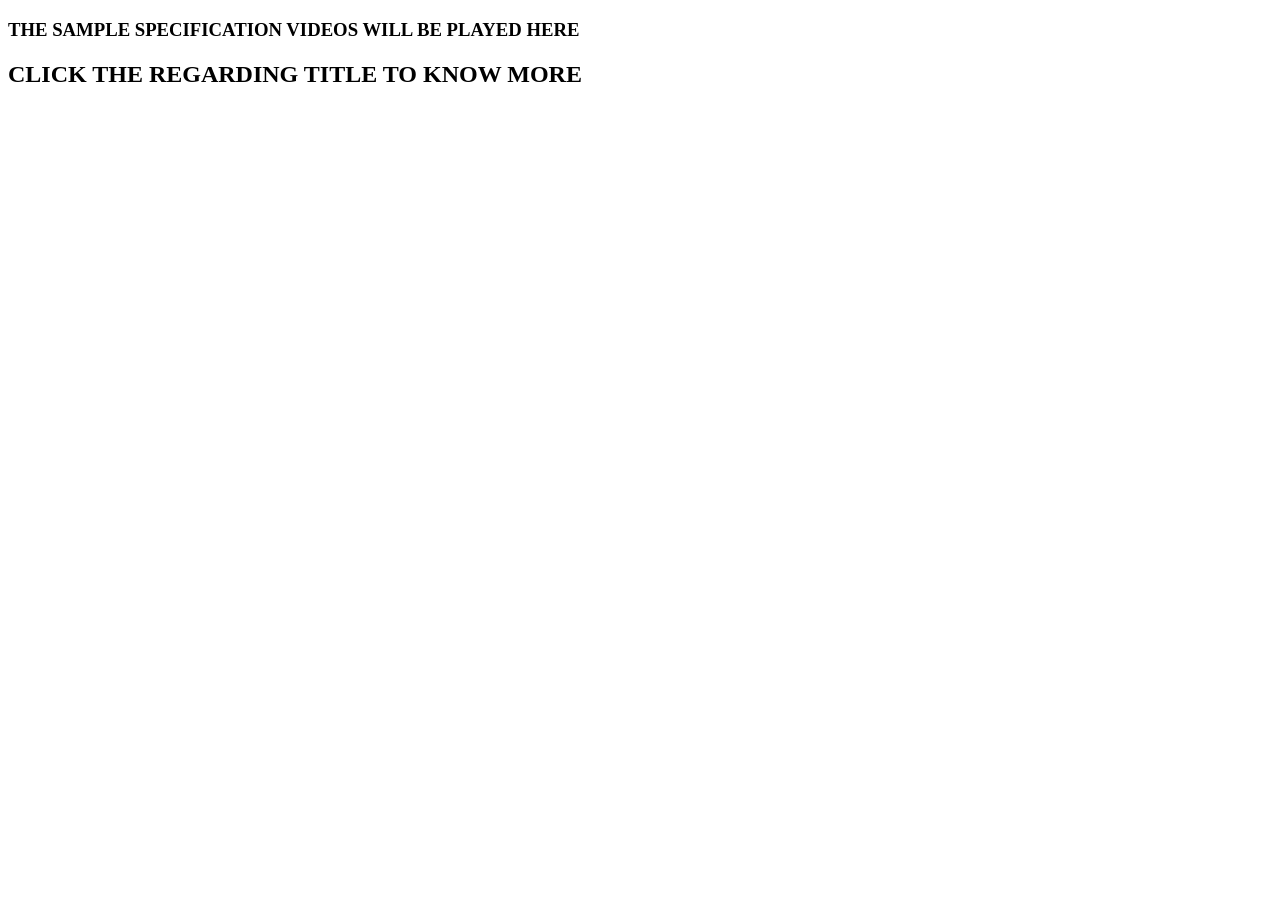
<file: website/1.html>
<!DOCTYPE html>
<html>
	<head>
		<meta charset="UTF-8">
    <meta http-equiv="X-UA-Compatible" content="IE=edge">
    <meta name="viewport" content="width=device-width, initial-scale=1.0">
	<body>
		<style>
		.bg {
              background-image: url("https://insights.dice.com/wp-content/uploads/2019/03/shutterstock_719504626-1024x725.jpg");
              width:400;height:300; 
              background-position: center;
              background-repeat: no-repeat;
              background-size: cover;
            }
            </style>
            </head>
            <div class = "bg">
		<h3> THE SAMPLE SPECIFICATION VIDEOS WILL BE PLAYED HERE </h3>
		<h2>CLICK THE REGARDING TITLE TO KNOW MORE </h2>
		<br>
		<br>
		<br>
		<br>
		<br>
		<br>
		<br>
		
		</div>
	</body>
</html>
</file>
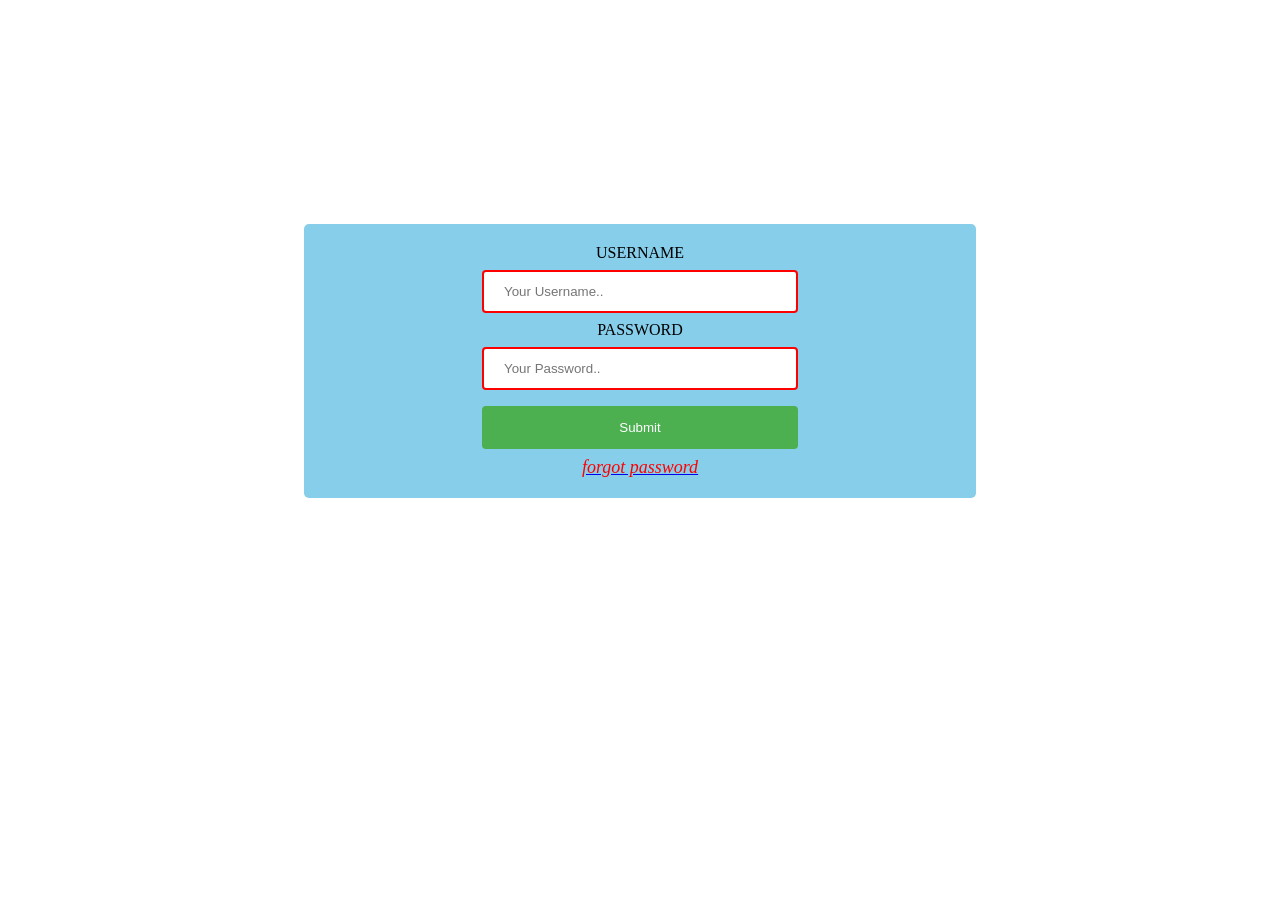
<file: website/6 .html>
<!DOCTYPE html>
<html>
	<head>
		<title> LOG IN </title>
	</head>
<center>
	<style>
input[type=text], select {
  width: 50%;
  padding: 12px 20px;
  margin: 8px 0;
  display: inline-block;
  border: 2px solid red;
  border-radius: 4px;
  box-sizing: border-box;
}
input[type=password], select {
  width: 50%;
  padding: 12px 20px;
  margin: 8px 0;
  display: inline-block;
  border: 2px solid red;
  border-radius: 4px;
  box-sizing: border-box;
}

input[type=submit] {
  width: 50%;
  background-color: #4CAF50;
  color: white;
  padding: 14px 20px;
  margin: 8px 0;
  border: none;
  border-radius: 4px;
  cursor: pointer;
}

input[type=submit]:hover {
  background-color: #45a049;
}

div {
	align:center;
  border-radius: 5px;
  background-color: skyblue;
  padding: 20px;
  width: 50%;
}
</style>
<body>
	<br>
	<br>
	<br>
	<br>
	<br>
	<br>
	<br>
	<br>
	<br>
	<br>
	<br>
	<br>
	<form width="50%">
	
	<div>
		<center >
		<label for="fname">USERNAME</label>
		<br>
    <input type="text" id="fname" name="firstname" placeholder="Your Username.." required>
    <br>
    <label for="lname">PASSWORD</label>
    <br>
    <input type="password" id="lname" name="lastname" placeholder="Your Password.." required>
 <input type="submit" value="Submit">
 <BR>
 <a href="alert password.html" target ="_self"><font size = "4" color = "red"><I>forgot password</I></font></a><br>
	</div>
	</center>
	
</center>
</form>

</body>
</html>
</file>
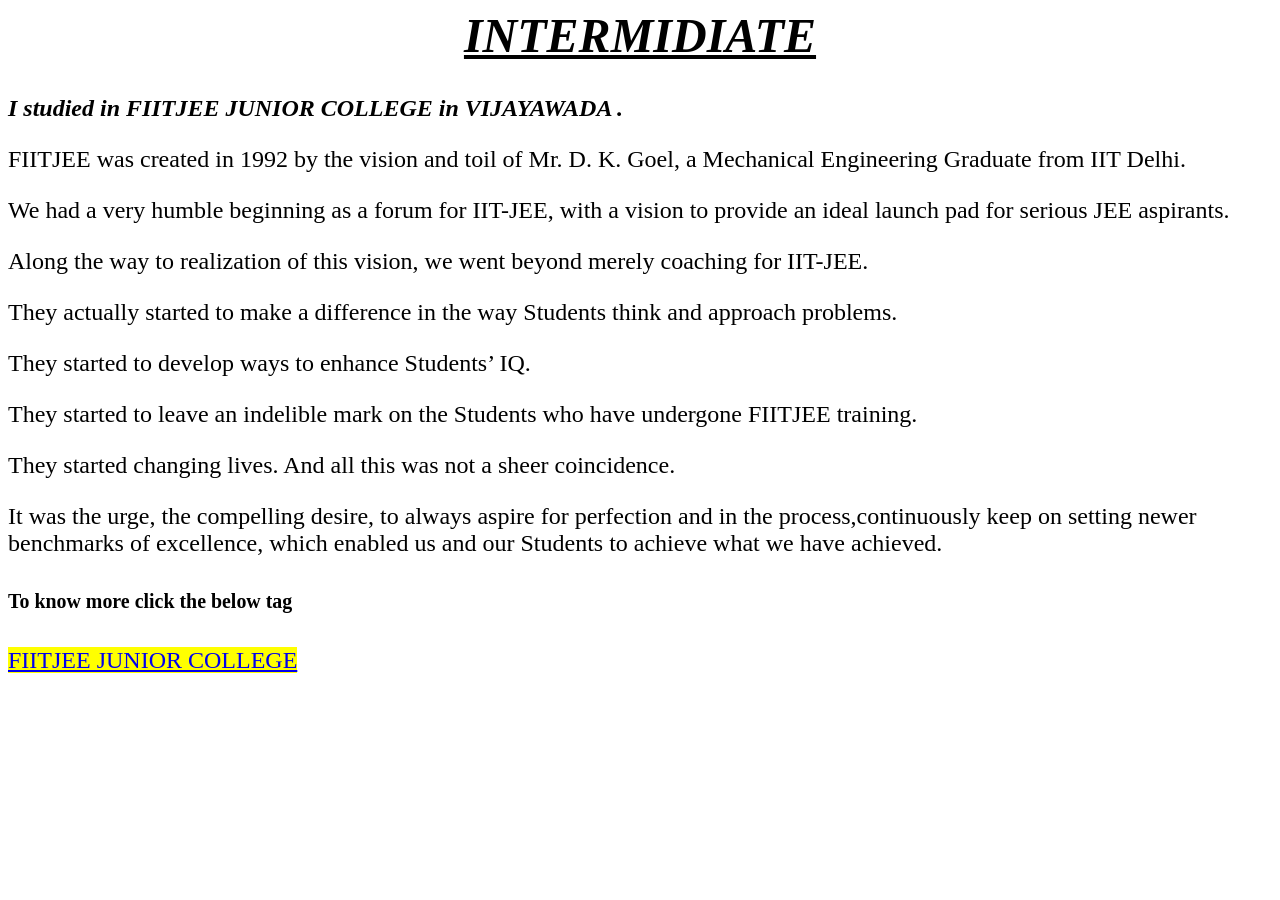
<file: website/INTER.html>
<!DOCTYPE.html>

<html>
	<head>
		<meta charset="UTF-8">
    <meta http-equiv="X-UA-Compatible" content="IE=edge">
    <meta name="viewport" content="width=device-width, initial-scale=1.0">
		<title>
			INTERMIDIATE
		</title>
		<style>
			.bg {
              background-image: url("https://www.highereducationdigest.com/wp-content/uploads/2020/07/FIITJEE-550x330.jpg");
               height: 100%; 
              background-position: center;
              background-repeat: no-repeat;
              background-size: cover;
            }
    a:link {
  background-color: yellow;
}

a:visited {
  background-color: cyan;
}

a:hover {
  background-color: lightgreen;
}

a:active {
  background-color: hotpink;
} 
</style>
	</head>
	<body >
		<div class = "bg">
			<font size = "5">
		<center> <h1><i><u> INTERMIDIATE </u> </i></h1></center>
		<i><b> I studied in FIITJEE JUNIOR COLLEGE in VIJAYAWADA .</b></i>
		<p> FIITJEE was created in 1992 by the vision and toil of Mr. D. K. Goel, a Mechanical Engineering Graduate from IIT Delhi. </p>
		<p>We had a very humble beginning as a forum for IIT-JEE, with a vision to provide an ideal launch pad for serious JEE aspirants.</p>
		<p>Along the way to realization of this vision, we went beyond merely coaching for IIT-JEE. </p>
		<p>They actually started to make a difference in the way Students think and approach problems. </p>
		<p>They started to develop ways to enhance Students’ IQ. </p>
		<p>They started to leave an indelible mark on the Students who have undergone FIITJEE training.</p>
		<p>They started changing lives. And all this was not a sheer coincidence.</p>
		<p>It was the urge, the compelling desire, to always aspire for perfection and in the process,continuously keep on setting newer benchmarks of excellence, which enabled us and our Students to achieve what we have achieved.</p>
		
	<h5> To know more click the below tag</h5>
	 <a href = "https://www.fiitjeevijayawada.com/programs" target="_blank"> FIITJEE JUNIOR COLLEGE </a>
	 </font>
	 </div>
	</body>
</html>
</file>
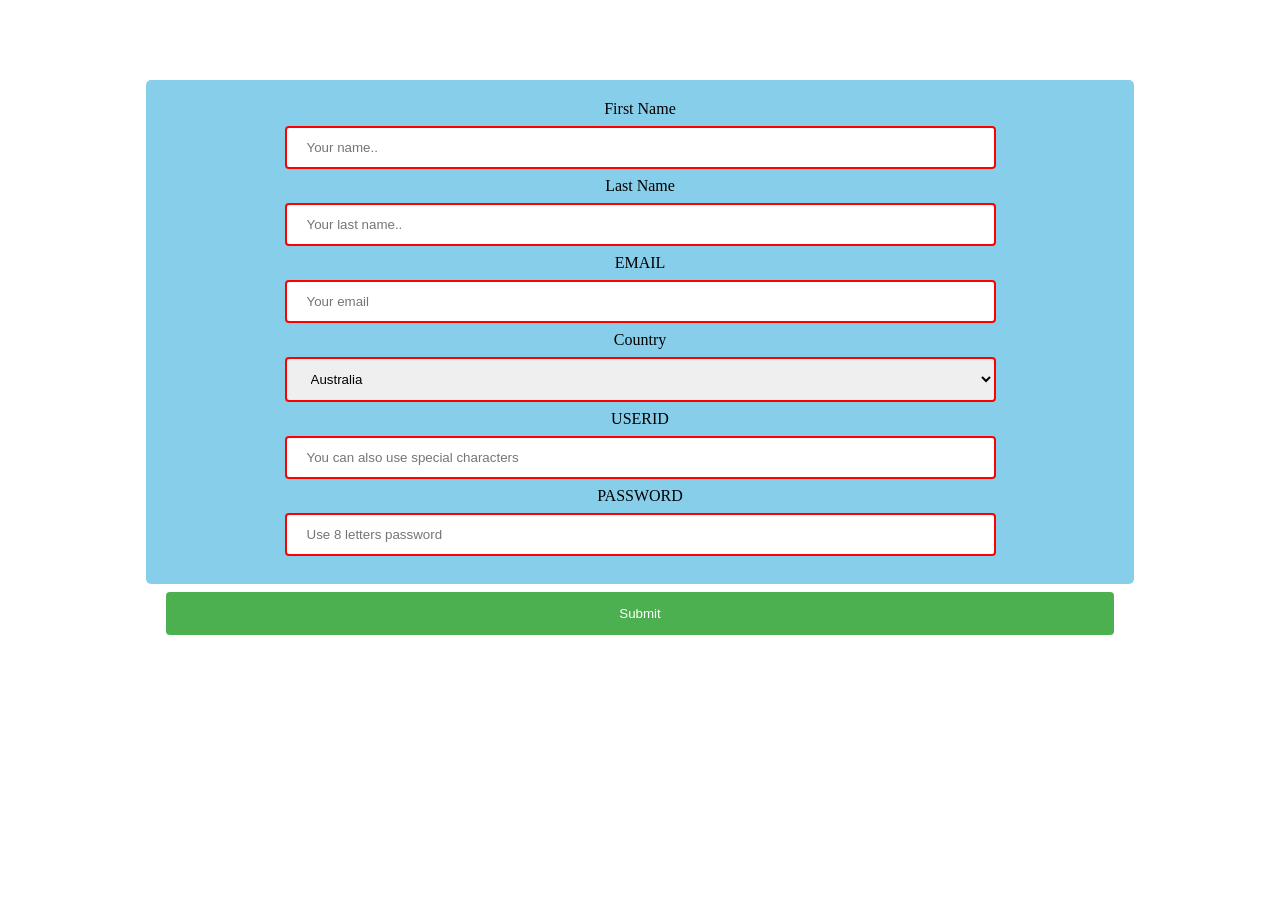
<file: website/new.html>
<!DOCTYPE html>
<html>
	<head>
		<title> SIGN UP </title>
	</head>
	<center>
	<style>
input[type=text], select {
  width: 75%;
  padding: 12px 20px;
  margin: 8px 0;
  display: inline-block;
  border: 2px solid red;
  border-radius: 4px;
  box-sizing: border-box;
}
input[type=email], select {
  width: 75%;
  padding: 12px 20px;
  margin: 8px 0;
  display: inline-block;
  border: 2px solid red;
  border-radius: 4px;
  box-sizing: border-box;
}
input[type=password], select {
  width: 75%;
  padding: 12px 20px;
  margin: 8px 0;
  display: inline-block;
  border: 2px solid red;
  border-radius: 4px;
  box-sizing: border-box;
}

input[type=submit] {
  width: 75%;
  background-color: #4CAF50;
  color: white;
  padding: 14px 20px;
  margin: 8px 0;
  border: none;
  border-radius: 4px;
  cursor: pointer;
}

input[type=submit]:hover {
  background-color: #45a049;
}

div {
	align:center;
  border-radius: 5px;
  background-color: skyblue;
  padding: 20px;
  width:75%;
}
</style>
<body>
	<br>
	<br>
	<br>
	<br>
	<form>
		
			<div>
			 <label for="fname">First Name</label>
			 <br>
    <input type="text" id="fname" name="firstname" placeholder="Your name.." required>
<br>
    <label for="lname">Last Name</label>
    <br>
    <input type="text" id="lname" name="lastname" placeholder="Your last name.." >
    <br>
    <label for="lname">EMAIL</label>
    <br>
    <input type="email" id="lname" name="lastname" placeholder="Your email" required>
    <br>
    <label for="country">Country</label>
    <br>
    <select id="country" name="country">
      <option value="australia">Australia</option>
      <option value="canada">Canada</option>
      <option value="usa">USA</option>
      <option value="usa">India</option>
      <option value="usa">Russia</option>
    </select>
    <br>
    <label for="fname">USERID</label>
    <br>
    <input type="text" id="fname" name="firstname" placeholder="You can also use special characters" required>
    <br>
    <label for="fname">PASSWORD</label>
    <br>
    <input type="password" id="fname" name="firstname" placeholder="Use 8 letters password" minlength="8" required>
    </div>
    <input type="submit" value="Submit">
		
	</form>
	</center>
</body>
</html>
</file>
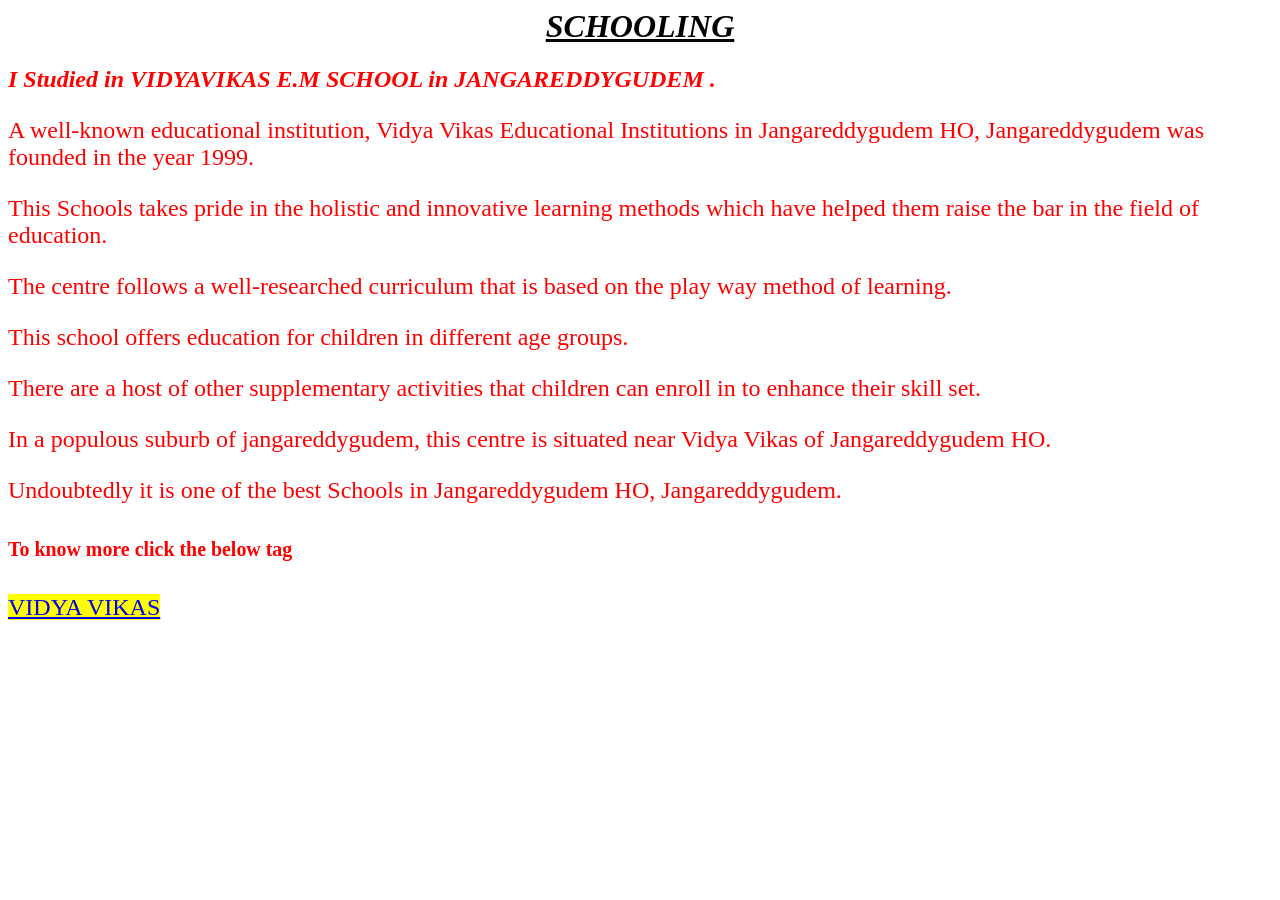
<file: website/SCHOOLING.html>
<!DOCTYPE.html>

<html>
	<head>
		<meta charset="UTF-8">
    <meta http-equiv="X-UA-Compatible" content="IE=edge">
    <meta name="viewport" content="width=device-width, initial-scale=1.0">
		<title>
			SCHOOLING
		</title>
		<style>
			.bg {
              background-image: url("https://thumbs.dreamstime.com/b/school-building-exterior-graphic-black-white-sketch-vector-school-building-exterior-graphic-black-white-sketch-illustration-vector-172849603.jpg");
               height: 100%; 
              background-position: center;
              background-repeat: no-repeat;
              background-size: cover;
            }
    a:link {
  background-color: yellow;
}

a:visited {
  background-color: cyan;
}

a:hover {
  background-color: lightgreen;
}

a:active {
  background-color: hotpink;
} 
</style>
	</head>
	<div class = "bg">
	<body>
		<center> <h1><i><u> SCHOOLING </u></i></h1></center>
		<font size = "5" color = "red">
	<i><b>  I Studied in VIDYAVIKAS E.M SCHOOL in JANGAREDDYGUDEM .</b></i>
	<p> A well-known educational institution, Vidya Vikas Educational Institutions in Jangareddygudem HO, Jangareddygudem was founded in the year 1999.</p>
	 <p>This Schools takes pride in the holistic and innovative learning methods which have helped them raise the bar in the field of education. </p>
	 <p>The centre follows a well-researched curriculum that is based on the play way method of learning. </p>
	 <p>This school offers education for children in different age groups. </p>
	 <p>There are a host of other supplementary activities that children can enroll in to enhance their skill set. </p>
	 <p>In a populous suburb of jangareddygudem, this centre is situated near Vidya Vikas of Jangareddygudem HO. </p>
	 <p>Undoubtedly it is one of the best Schools in Jangareddygudem HO, Jangareddygudem.</p>
	 <h5> To know more click the below tag</h5>
	 <a href = "http://www.schoolsworld.in/schools/showschool.php?school_id=28150701454" target="_blank"> VIDYA VIKAS </a>
	 </font>
	 </div>
	</body>
</html>
</file>
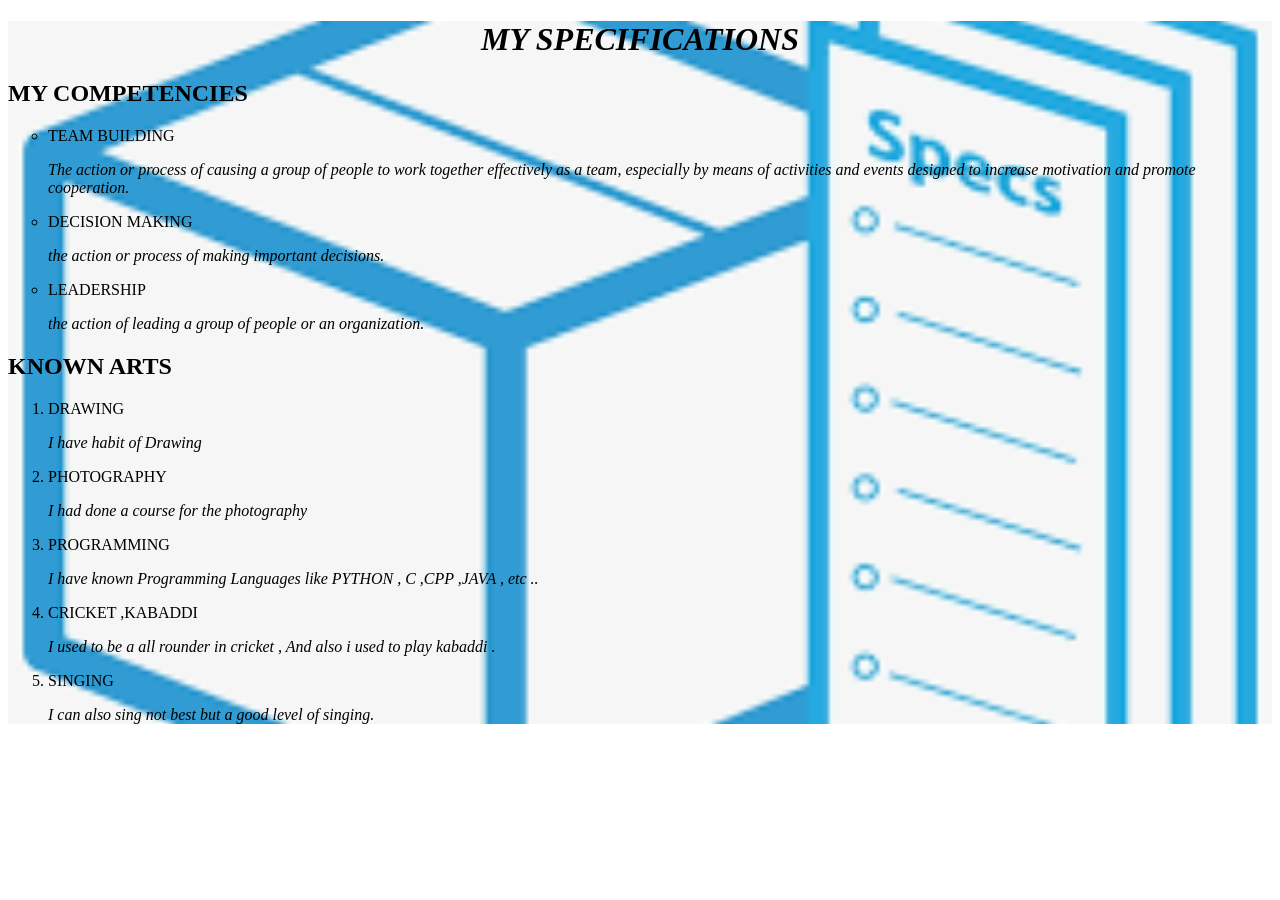
<file: website/specifications.html>
<!DOCTYPE html>

<html>
	<head>
		<meta charset="UTF-8">
    <meta http-equiv="X-UA-Compatible" content="IE=edge">
    <meta name="viewport" content="width=device-width, initial-scale=1.0">
		<title>
			SPECIFICATIONS
		</title>
	</head>
	<body >
		<style >
			.bg {
              background-image: url("[data-uri]");
              background-position: center;
              background-repeat: no-repeat;
              background-size: cover;
		ul{
			list-style-type:circle;
		}
	</style>
	<div class = "bg">
		<center> <h1><i> MY SPECIFICATIONS </i></h1></center>
	<h2> MY COMPETENCIES </h2>
	<ul> 
		<li> TEAM BUILDING </li>
		<i><p> The action or process of causing a group of people to work together effectively as a team, especially by means of activities and events designed to increase motivation and promote cooperation. </p></i>
		<li> DECISION MAKING </li>
		<i><p> the action or process of making important decisions. </p></i>
		<li> LEADERSHIP </li>
		<i><p> the action of leading a group of people or an organization. </p></i>
	</ul>
	<h2> KNOWN ARTS </h2>
	<ol type = "roman" > 
		<li> DRAWING </li>
		<i><p> I have habit of Drawing</p></i>
		<li> PHOTOGRAPHY </li>
		<i><p> I had done a course for the photography </p></i>
		<li> PROGRAMMING  </li>
		<i><p> I have known Programming Languages like PYTHON , C ,CPP ,JAVA , etc ..</p></i>
		<li> CRICKET ,KABADDI </li>
		<i><p> I used to be a all rounder in cricket , And also i used to play kabaddi .</p></i>
		<li> SINGING </li>
		<i><p> I can also sing not best but a good level of singing.</p></i>
	</ol>
	</div>
	
		
	</body>
</html>
</file>
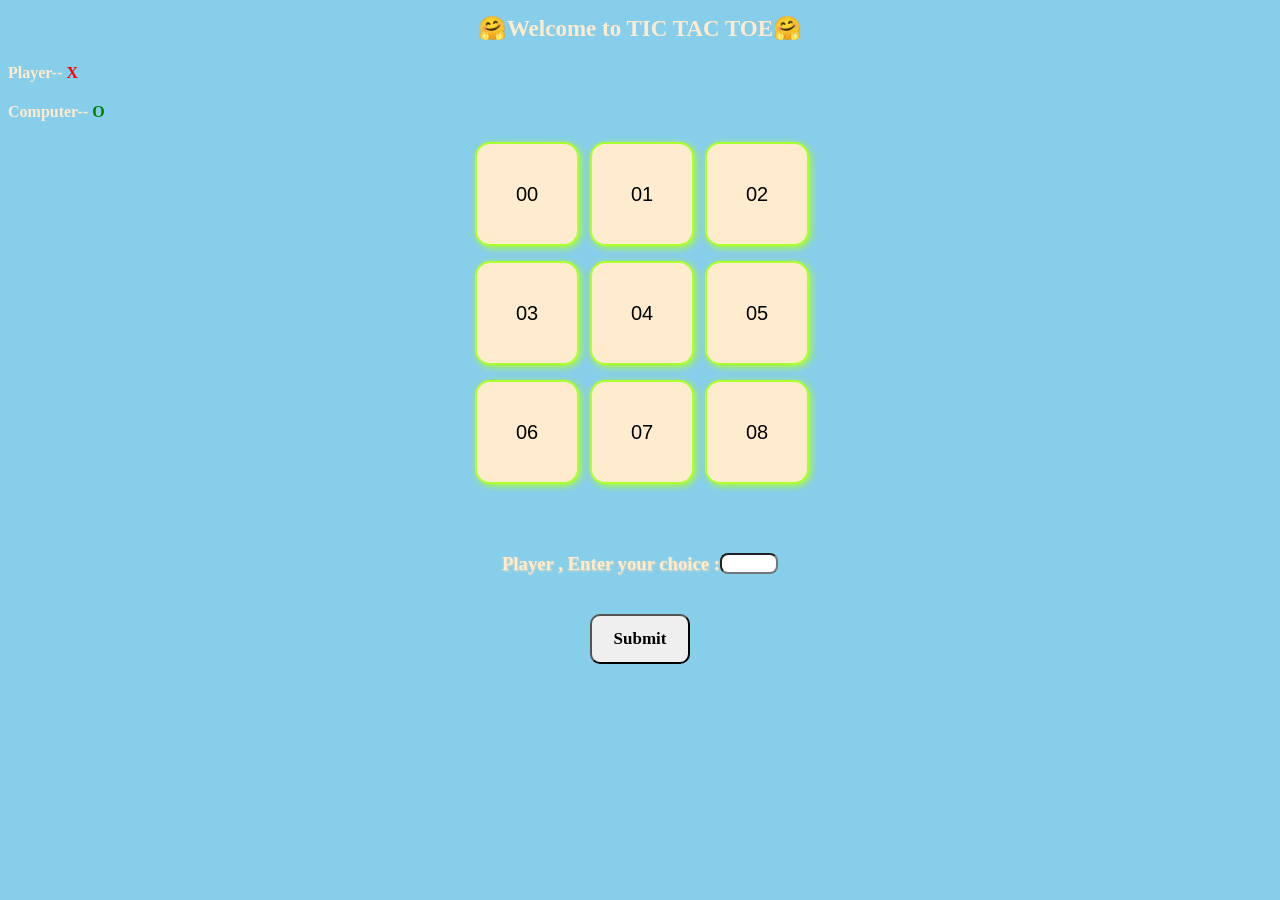
<file: website/tic-tac-toe_3.html>
<!DOCTYPE html>
<html>

<head>
    <meta charset="UTF-8">
    <meta http-equiv="X-UA-Compatible" content="IE=edge">
    <meta name="viewport" content="width=device-width, initial-scale=1.0">
    <title>TIC TAC TOE</title>
    <style>
        body {
            background-color: skyblue;
        }

        .instructions {
            color: blanchedalmond;
        }

        #player_symbol {
            color: red;

        }

        #computer_symbol {
            color: green;

        }

        #fullpage {
            display: flex;
            flex-direction: column;
            justify-content: center;
            align-items: center;
        }

        .container {
            display: grid;
            grid-template-areas:
                'box-1 box-2 box-3'
                'box-4 box-5 box-6'
                'box-7 box-8 box-9';
            grid-template-columns: repeat(auto-fit, 100px);
            grid-gap: 15px;
            align-items: center;
            justify-content: center;
        }

        .box {
            border: 2px solid greenyellow;
            border-radius: 15px;
            box-shadow: 2px 2px 7px greenyellow;
            height: 100px;
            width: 100px;
            background-color: blanchedalmond;
            display: flex;
            justify-content: center;
            align-items: center;
        }

        #box-1 {
            grid-area: box-1;
        }

        #box-2 {
            grid-area: box-2;
        }

        #box-3 {
            grid-area: box-3;
        }

        #box-4 {
            grid-area: box-4;
        }

        #box-5 {
            grid-area: box-5;
        }

        #box-6 {
            grid-area: box-6;
        }

        #box-7 {
            grid-area: box-7;
        }

        #box-8 {
            grid-area: box-8;
        }

        #box-9 {
            grid-area: box-9;
        }

        .box p {
            font-size: 20px;
            font-family: Verdana, Geneva, Tahoma, sans-serif;
        }

        .input h3 {
            display: inline;
            color: blanchedalmond;
            text-shadow: 0.5px 0.5px 2px wheat;
        }

        .input {
            margin-top: 50px;
            display: flex;
            flex-direction: column;
            justify-content: center;
            align-items: center;
            color: blanchedalmond;
            text-shadow: 0.5px 0.5px wheat;
            font-family: cursive;
        }

        .input button {
            margin-top: 20px;
            width: 100px;
            height: 50px;
            border-radius: 10px;
            color: black;
            font-size: 17px;
            font-weight: bold;
            font-family: cursive;
        }

        .input button:hover {
            box-shadow: -1px -1px 6px 3px greenyellow;
            cursor: pointer;
        }

        #inp {
            width: 50px;
            border-radius: 8px;
        }

        #sample {
            display: flex;
            justify-content: center;
            align-items: center;

        }

        #thinking {
            display: none;

        }
    </style>
    <script>
        function validation() {
            input = document.getElementById("inp");
            if (input.value == "") {
                alert("Please,enter a valid input");
            }
            else {
                display();
            }
        }
        function display() {
            var mark;
            var player;
            player = document.getElementById("play");
            b_1 = document.getElementById("b-1");
            b_2 = document.getElementById("b-2");
            b_3 = document.getElementById("b-3");
            b_4 = document.getElementById("b-4");
            b_5 = document.getElementById("b-5");
            b_6 = document.getElementById("b-6");
            b_7 = document.getElementById("b-7");
            b_8 = document.getElementById("b-8");
            b_9 = document.getElementById("b-9");

            mark = "X";
            if (input.value >= 0 && input.value <= 8) {
                if (input.value == 0) {
                    if (b_1.innerHTML == "X" || b_1.innerHTML == "O") {
                        alert("Please,choose an other option");

                    }
                    else {
                        b_1.innerHTML = mark;
                        b_1.style.color = "red";
                        b_1.style.fontSize = "75px";
                        document.getElementById("inp").value = "";
                        check();
                        document.getElementById("sample").style.display = "none";
                        document.getElementById("submit").style.display = "none";
                        document.getElementById("thinking").style.display = "block";
                        setTimeout(computer, 2000);
                    }
                }
                else if (input.value == 1) {
                    if (b_2.innerHTML == "X" || b_2.innerHTML == "O") {
                        alert("Please,choose an other option");

                    }
                    else {
                        b_2.innerHTML = mark;
                        b_2.style.color = "red";
                        b_2.style.fontSize = "75px";
                        document.getElementById("inp").value = "";
                        check();
                        document.getElementById("sample").style.display = "none";
                        document.getElementById("submit").style.display = "none";
                        document.getElementById("thinking").style.display = "block";
                        setTimeout(computer, 2000);
                    }
                }
                else if (input.value == 2) {
                    if (b_3.innerHTML == "X" || b_3.innerHTML == "O") {
                        alert("Please,choose an other option");

                    }
                    else {
                        b_3.innerHTML = mark;
                        b_3.style.color = "red";
                        b_3.style.fontSize = "75px";
                        document.getElementById("inp").value = "";
                        check();
                        document.getElementById("sample").style.display = "none";
                        document.getElementById("submit").style.display = "none";
                        document.getElementById("thinking").style.display = "block";
                        setTimeout(computer, 2000);
                    }
                }
                else if (input.value == 3) {
                    if (b_4.innerHTML == "X" || b_4.innerHTML == "O") {
                        alert("Please,choose an other option");

                    }
                    else {
                        b_4.innerHTML = mark;
                        b_4.style.color = "red";
                        b_4.style.fontSize = "75px";
                        document.getElementById("inp").value = "";
                        check();
                        document.getElementById("sample").style.display = "none";
                        document.getElementById("submit").style.display = "none";
                        document.getElementById("thinking").style.display = "block";
                        setTimeout(computer, 2000);
                    }
                }
                else if (input.value == 4) {
                    if (b_5.innerHTML == "X" || b_5.innerHTML == "O") {
                        alert("Please,choose an other option");
                    }
                    else {
                        b_5.innerHTML = mark;
                        b_5.style.color = "red";
                        b_5.style.fontSize = "75px";
                        document.getElementById("inp").value = "";
                        check();
                        document.getElementById("sample").style.display = "none";
                        document.getElementById("submit").style.display = "none";
                        document.getElementById("thinking").style.display = "block";
                        setTimeout(computer, 2000);
                    }
                }
                else if (input.value == 5) {
                    if (b_6.innerHTML == "X" || b_6.innerHTML == "O") {
                        alert("Please,choose an other option");

                    }
                    else {
                        b_6.innerHTML = mark;
                        b_6.style.color = "red";
                        b_6.style.fontSize = "75px";
                        document.getElementById("inp").value = "";
                        check();
                        document.getElementById("sample").style.display = "none";
                        document.getElementById("submit").style.display = "none";
                        document.getElementById("thinking").style.display = "block";
                        setTimeout(computer, 2000);
                    }
                }
                else if (input.value == 6) {
                    if (b_7.innerHTML == "X" || b_7.innerHTML == "O") {
                        alert("Please,choose an other option");

                    }
                    else {
                        b_7.innerHTML = mark;
                        b_7.style.color = "red";
                        b_7.style.fontSize = "75px";
                        document.getElementById("inp").value = "";
                        check();
                        document.getElementById("sample").style.display = "none";
                        document.getElementById("submit").style.display = "none";
                        document.getElementById("thinking").style.display = "block";
                        setTimeout(computer, 2000);
                    }
                }
                else if (input.value == 7) {
                    if (b_8.innerHTML == "X" || b_8.innerHTML == "O") {
                        alert("Please,choose an other option");

                    }
                    else {
                        b_8.innerHTML = mark;
                        b_8.style.color = "red";
                        b_8.style.fontSize = "75px";
                        document.getElementById("inp").value = "";
                        check();
                        document.getElementById("sample").style.display = "none";
                        document.getElementById("submit").style.display = "none";
                        document.getElementById("thinking").style.display = "block";
                        setTimeout(computer, 2000);
                    }
                }
                else if (input.value == 8) {
                    if (b_9.innerHTML == "X" || b_9.innerHTML == "O") {
                        alert("Please,choose an other option");

                    }
                    else {
                        b_9.innerHTML = mark;
                        b_9.style.color = "red";
                        b_9.style.fontSize = "75px";
                        document.getElementById("inp").value = "";
                        check();
                        document.getElementById("sample").style.display = "none";
                        document.getElementById("submit").style.display = "none";
                        document.getElementById("thinking").style.display = "block";
                        setTimeout(computer, 2000);
                    }
                }
            }
            else {
                alert("Please,enter a value from 0 to 8");
            }


        }
        function random_choice() {
            mark = "O";
            random = Math.floor(Math.random() * 9);
            if (random >= 0 && random <= 8) {
                if (random == 0) {
                    if (b_1.innerHTML == "X" || b_1.innerHTML == "O") {
                        random_choice();
                    }
                    else {
                        b_1.innerHTML = mark;
                        b_1.style.color = "green";
                        b_1.style.fontSize = "75px";
                        check();
                    }
                }
                else if (random == 1) {
                    if (b_2.innerHTML == "X" || b_2.innerHTML == "O") {
                        random_choice();
                    }
                    else {
                        b_2.innerHTML = mark;
                        b_2.style.color = "green";
                        b_2.style.fontSize = "75px";
                        check();
                    }
                }
                else if (random == 2) {
                    if (b_3.innerHTML == "X" || b_3.innerHTML == "O") {
                        random_choice();
                    }
                    else {
                        b_3.innerHTML = mark;
                        b_3.style.color = "green";
                        b_3.style.fontSize = "75px";
                        check();
                    }
                }
                else if (random == 3) {
                    if (b_4.innerHTML == "X" || b_4.innerHTML == "O") {
                        random_choice();
                    }
                    else {
                        b_4.innerHTML = mark;
                        b_4.style.color = "green";
                        b_4.style.fontSize = "75px";
                        check();
                    }
                }
                else if (random == 4) {
                    if (b_5.innerHTML == "X" || b_5.innerHTML == "O") {
                        random_choice();
                    }
                    else {
                        b_5.innerHTML = mark;
                        b_5.style.color = "green";
                        b_5.style.fontSize = "75px";
                        check();
                    }
                }
                else if (random == 5) {
                    if (b_6.innerHTML == "X" || b_6.innerHTML == "O") {
                        random_choice();
                    }
                    else {
                        b_6.innerHTML = mark;
                        b_6.style.color = "green";
                        b_6.style.fontSize = "75px";
                        check();
                    }
                }
                else if (random == 6) {
                    if (b_7.innerHTML == "X" || b_7.innerHTML == "O") {
                        random_choice();
                    }
                    else {
                        b_7.innerHTML = mark;
                        b_7.style.color = "green";
                        b_7.style.fontSize = "75px";
                        check();
                    }
                }
                else if (random == 7) {
                    if (b_8.innerHTML == "X" || b_8.innerHTML == "O") {
                        random_choice();
                    }
                    else {
                        b_8.innerHTML = mark;
                        b_8.style.color = "green";
                        b_8.style.fontSize = "75px";
                        check();
                    }
                }
                else if (random == 8) {
                    if (b_9.innerHTML == "X" || b_9.innerHTML == "O") {
                        random_choice();
                    }
                    else {
                        b_9.innerHTML = mark;
                        b_9.style.color = "green";
                        b_9.style.fontSize = "75px";
                        check();
                    }
                }
            }
        }
        function computer() {
            mark = "O";
            random = Math.floor(Math.random() * 9);
            if ((b_1.innerHTML == b_2.innerHTML)&&(b_1.innerHTML == 'X' && b_2.innerHTML == "X")&&( b_3.innerHTML==2)) {
                 {
                    b_3.innerHTML = mark;
                    b_3.style.color = "green";
                    b_3.style.fontSize = "75px";
                    check();
                    console.log("computer");
                }

            }
            else if ((b_1.innerHTML == b_3.innerHTML)&&(b_1.innerHTML == 'X' && b_3.innerHTML == "X")&&( b_2.innerHTML ==01)) {
                
                    b_2.innerHTML = mark;
                    b_2.style.color = "green";
                    b_2.style.fontSize = "75px";
                    check();
                    console.log("computer");
                
            }
            else if ((b_2.innerHTML == b_3.innerHTML)&& (b_3.innerHTML == 'X' && b_2.innerHTML == "X")&&( b_1.innerHTML==0)){
               
                    b_1.innerHTML = mark;
                    b_1.style.color = "green";
                    b_1.style.fontSize = "75px";
                    check();
                    console.log("computer");
                
            }
            else if ((b_4.innerHTML == b_5.innerHTML)&&(b_5.innerHTML == 'X' && b_4.innerHTML == "X")&&( b_6.innerHTML ==5)) {
               
                    b_6.innerHTML = mark;
                    b_6.style.color = "green";
                    b_6.style.fontSize = "75px";
                    check();
                    console.log("computer");
               
            }
            else if ((b_4.innerHTML == b_6.innerHTML)&&(b_4.innerHTML == 'X' && b_6.innerHTML == "X")&&(b_5.innerHTML==04)) {
                
                    b_5.innerHTML = mark;
                    b_5.style.color = "green";
                    b_5.style.fontSize = "75px";
                    check();
                    console.log("computer");
               
            }
            else if ((b_5.innerHTML == b_6.innerHTML)&&(b_6.innerHTML == 'X' && b_5.innerHTML == "X")&&(b_4.innerHTML==03)) {
                
                    b_4.innerHTML = mark;
                    b_4.style.color = "green";
                    b_4.style.fontSize = "75px";
                    check();
                    console.log("computer");
               
            }
            else if ((b_7.innerHTML == b_8.innerHTML)&&(b_7.innerHTML == 'X' && b_8.innerHTML == "X")&&(b_9.innerHTML==08)) {
                
                    b_9.innerHTML = mark;
                    b_9.style.color = "green";
                    b_9.style.fontSize = "75px";
                    check();
                    console.log("computer");
               
            }
            else if ((b_7.innerHTML == b_9.innerHTML)&&(b_7.innerHTML == 'X' && b_9.innerHTML == "X")&&(b_8.innerHTML==07)) {
                
                    b_8.innerHTML = mark;
                    b_8.style.color = "green";
                    b_8.style.fontSize = "75px";
                    check();
                    console.log("computer");
                
            }
            else if ((b_8.innerHTML == b_9.innerHTML)&&(b_8.innerHTML == 'X' && b_9.innerHTML == "X")&&(b_7.innerHTML==06)) {
              
                    b_7.innerHTML = mark;
                    b_7.style.color = "green";
                    b_7.style.fontSize = "75px";
                    check();
                    console.log("computer");
               
            }
            else if ((b_1.innerHTML == b_4.innerHTML)&&(b_1.innerHTML == 'X' && b_4.innerHTML == "X")&&(b_7.innerHTML==06)) {
             
                    b_7.innerHTML = mark;
                    b_7.style.color = "green";
                    b_7.style.fontSize = "75px";
                    check();
                    console.log("computer");
               
            }
            else if ((b_1.innerHTML == b_7.innerHTML)&&(b_1.innerHTML == 'X' && b_7.innerHTML == "X")&&(b_4.innerHTML==03)) {
                
                    b_4.innerHTML = mark;
                    b_4.style.color = "green";
                    b_4.style.fontSize = "75px";
                    check();
                    console.log("computer");
            }
            else if ((b_7.innerHTML == b_4.innerHTML)&&(b_7.innerHTML == 'X' && b_4.innerHTML == "X")&&(b_1.innerHTML==0)) {
            
                    b_1.innerHTML = mark;
                    b_1.style.color = "green";
                    b_1.style.fontSize = "75px";
                    check();
                    console.log("computer");

            }
            else if ((b_2.innerHTML == b_5.innerHTML)&&(b_2.innerHTML == 'X' && b_5.innerHTML == "X")&&(b_8.innerHTML==7)) {
            
                    b_8.innerHTML = mark;
                    b_8.style.color = "green";
                    b_8.style.fontSize = "75px";
                    check();
                    console.log("computer");

            }
            else if ((b_2.innerHTML == b_8.innerHTML)&&(b_2.innerHTML == 'X' && b_8.innerHTML == "X")&&(b_5.innerHTML==4)) {
            
                    b_5.innerHTML = mark;
                    b_5.style.color = "green";
                    b_5.style.fontSize = "75px";
                    check();
                    console.log("computer");
              
            }
            else if ((b_5.innerHTML == b_8.innerHTML)&&(b_5.innerHTML == 'X' && b_8.innerHTML == "X")&&(b_2.innerHTML==01)) {
            
                    b_2.innerHTML = mark;
                    b_2.style.color = "green";
                    b_2.style.fontSize = "75px";
                    check();
                    console.log("computer");
                
            }
            else if ((b_3.innerHTML == b_6.innerHTML)&&(b_3.innerHTML == 'X' && b_6.innerHTML == "X")&&( b_9.innerHTML==08)) {
                
                    b_9.innerHTML = mark;
                    b_9.style.color = "green";
                    b_9.style.fontSize = "75px";
                    check();
                    console.log("computer");
            }
            else if ((b_3.innerHTML == b_9.innerHTML)&&(b_3.innerHTML == 'X' && b_9.innerHTML == "X")&&(b_6.innerHTML==05)) {
               
                    b_6.innerHTML = mark;
                    b_6.style.color = "green";
                    b_6.style.fontSize = "75px";
                    check();
                    console.log("computer");
               
            }
            else if ((b_9.innerHTML == b_6.innerHTML)&&(b_6.innerHTML == 'X' && b_9.innerHTML == "X")&&( b_3.innerHTML==02)) {
            
                    b_3.innerHTML = mark;
                    b_3.style.color = "green";
                    b_3.style.fontSize = "75px";
                    check();
                    console.log("computer");
               
            }
            else if ((b_1.innerHTML == b_5.innerHTML)&&(b_1.innerHTML == 'X' && b_5.innerHTML == "X")&&(b_9.innerHTML==08)) {
           
                    b_9.innerHTML = mark;
                    b_9.style.color = "green";
                    b_9.style.fontSize = "75px";
                    check();
                    console.log("computer");
              
            }
            else if ((b_1.innerHTML == b_9.innerHTML)&&(b_1.innerHTML == 'X' && b_9.innerHTML == "X")&&(b_5.innerHTML==4)) {
                
                    b_5.innerHTML = mark;
                    b_5.style.color = "green";
                    b_5.style.fontSize = "75px";
                    check();
                    console.log("computer");
               
            }
            else if ((b_5.innerHTML == b_9.innerHTML)&&(b_5.innerHTML == 'X' && b_9.innerHTML == "X")&&(b_1.innerHTML==0)) {
                
                    b_1.innerHTML = mark;
                    b_1.style.color = "green";
                    b_1.style.fontSize = "75px";
                    check();
                    console.log("computer");
                
            }
            else if ((b_3.innerHTML == b_5.innerHTML)&&(b_3.innerHTML == 'X' && b_5.innerHTML == "X")&&(b_7.innerHTML==06)) {
                
                    b_7.innerHTML = mark;
                    b_7.style.color = "green";
                    b_7.style.fontSize = "75px";
                    check();
                    console.log("computer");
                
            }
            else if ((b_3.innerHTML == b_7.innerHTML)&&(b_3.innerHTML == 'X' && b_7.innerHTML == "X")&&(b_5.innerHTML==4)) {
                
                    b_5.innerHTML = mark;
                    b_5.style.color = "green";
                    b_5.style.fontSize = "75px";
                    check();
                    console.log("computer");
                
            }
            else if ((b_7.innerHTML == b_5.innerHTML)&&(b_7.innerHTML == 'X' && b_5.innerHTML == "X")&&(b_3.innerHTML==02)) {
                
                    b_3.innerHTML = mark;
                    b_3.style.color = "green";
                    b_3.style.fontSize = "75px";
                    check();
                    console.log("computer");
                
            }
            else {
                random_choice(); console.log("Enterd into random");
            }
            document.getElementById("sample").style.display = "block";
            document.getElementById("submit").style.display = "block";
            document.getElementById("thinking").style.display = "none";
        }

        function check() {
            if (b_1.innerHTML == b_2.innerHTML && b_3.innerHTML == b_2.innerHTML) {
                if (b_1.innerHTML == "X") {
                    document.getElementById("input").innerHTML = "You won the game🙌🙌";
                    document.getElementById("input").style.fontSize = "25px";

                }
                else if (b_1.innerHTML == "O") {
                    document.getElementById("input").innerHTML = "Sorry better luck next time🤞🤞";
                    document.getElementById("input").style.fontSize = "25px";

                }
                document.getElementById("box-1").style.backgroundColor = "grey";
                document.getElementById("box-2").style.backgroundColor = "grey";
                document.getElementById("box-3").style.backgroundColor = "grey";
            }
            else if (b_4.innerHTML == b_5.innerHTML && b_5.innerHTML == b_6.innerHTML) {
                if (b_4.innerHTML == "X") {
                    document.getElementById("input").innerHTML = "You won the game🙌🙌";
                    document.getElementById("input").style.fontSize = "25px";


                }
                else if (b_4.innerHTML == "O") {
                    document.getElementById("input").innerHTML = "Sorry better luck next time🤞🤞";
                    document.getElementById("input").style.fontSize = "25px";
                }
                document.getElementById("box-4").style.backgroundColor = "grey";
                document.getElementById("box-5").style.backgroundColor = "grey";
                document.getElementById("box-6").style.backgroundColor = "grey";
            }
            else if (b_7.innerHTML == b_8.innerHTML && b_8.innerHTML == b_9.innerHTML) {
                if (b_7.innerHTML == "X") {
                    document.getElementById("input").innerHTML = "You won the game🙌🙌";
                    document.getElementById("input").style.fontSize = "25px";
                }
                else if (b_7.innerHTML == "O") {
                    document.getElementById("input").innerHTML = "Sorry better luck next time🤞🤞";
                    document.getElementById("input").style.fontSize = "25px";
                }
                document.getElementById("box-7").style.backgroundColor = "grey";
                document.getElementById("box-8").style.backgroundColor = "grey";
                document.getElementById("box-9").style.backgroundColor = "grey";
            }
            else if (b_1.innerHTML == b_4.innerHTML && b_4.innerHTML == b_7.innerHTML) {
                if (b_1.innerHTML == "X") {
                    document.getElementById("input").innerHTML = "You won the game🙌🙌";
                    document.getElementById("input").style.fontSize = "25px";
                }
                else if (b_1.innerHTML == "O") {
                    document.getElementById("input").innerHTML = "Sorry better luck next time🤞🤞";
                    document.getElementById("input").style.fontSize = "25px";
                }
                document.getElementById("box-1").style.backgroundColor = "grey";
                document.getElementById("box-4").style.backgroundColor = "grey";
                document.getElementById("box-7").style.backgroundColor = "grey";
            }
            else if (b_2.innerHTML == b_5.innerHTML && b_5.innerHTML == b_8.innerHTML) {
                if (b_2.innerHTML == "X") {
                    document.getElementById("input").innerHTML = "You won the game🙌🙌";
                    document.getElementById("input").style.fontSize = "25px";
                }
                else if (b_2.innerHTML == "O") {
                    document.getElementById("input").innerHTML = "Sorry better luck next time🤞🤞";
                    document.getElementById("input").style.fontSize = "25px";
                }
                document.getElementById("box-2").style.backgroundColor = "grey";
                document.getElementById("box-5").style.backgroundColor = "grey";
                document.getElementById("box-8").style.backgroundColor = "grey";
            }
            else if (b_3.innerHTML == b_6.innerHTML && b_6.innerHTML == b_9.innerHTML) {
                if (b_3.innerHTML == "X") {
                    document.getElementById("input").innerHTML = "You won the game🙌🙌";
                    document.getElementById("input").style.fontSize = "25px";
                }
                else if (b_3.innerHTML == "O") {
                    document.getElementById("input").innerHTML = "Sorry better luck next time🤞🤞";
                    document.getElementById("input").style.fontSize = "25px";
                }
                document.getElementById("box-3").style.backgroundColor = "grey";
                document.getElementById("box-6").style.backgroundColor = "grey";
                document.getElementById("box-9").style.backgroundColor = "grey";
            }
            else if (b_1.innerHTML == b_5.innerHTML && b_5.innerHTML == b_9.innerHTML) {
                if (b_1.innerHTML == "X") {
                    document.getElementById("input").innerHTML = "You won the game🙌🙌";
                    document.getElementById("input").style.fontSize = "25px";
                }
                else if (b_1.innerHTML == "O") {
                    document.getElementById("input").innerHTML = "Sorry better luck next time🤞🤞";
                    document.getElementById("input").style.fontSize = "25px";
                }
                document.getElementById("box-1").style.backgroundColor = "grey";
                document.getElementById("box-5").style.backgroundColor = "grey";
                document.getElementById("box-9").style.backgroundColor = "grey";
            }
            else if (b_3.innerHTML == b_5.innerHTML && b_5.innerHTML == b_7.innerHTML) {
                if (b_3.innerHTML == "X") {
                    document.getElementById("input").innerHTML = "You won the game🙌🙌";
                    document.getElementById("input").style.fontSize = "25px";
                }
                else if (b_3.innerHTML == "O") {
                    document.getElementById("input").innerHTML = "Sorry better luck next time🤞🤞";
                    document.getElementById("input").style.fontSize = "25px";
                }
                document.getElementById("box-3").style.backgroundColor = "grey";
                document.getElementById("box-5").style.backgroundColor = "grey";
                document.getElementById("box-7").style.backgroundColor = "grey";
            }
            else if (b_1.innerHTML != 00 && b_2.innerHTML != 1 && b_3.innerHTML != 2 && b_4.innerHTML != 03 && b_5.innerHTML != 04 && b_6.innerHTML != 05 && b_7.innerHTML != 06 && b_8.innerHTML != 07 && b_9.innerHTML != 08) {
                document.getElementById("input").innerHTML = "Draw match👀👀";
                document.getElementById("input").style.fontSize = "25px";
            }
            clearTimeout(computer);
        }

    </script>
</head>

<body>
    <h1 align="center" style="color:blanchedalmond;font-size: 23px;">🤗Welcome to TIC TAC TOE🤗</h1>
    <div class="instructions">
        <h4>Player--<span id="player_symbol"> X</span></h4>
        <h4>Computer--<span id="computer_symbol"> O</span></h4>
    </div>
    <div id="fullpage">
        <div class="container">
            <div class="box" id="box-1">
                <p id="b-1">00</p>
            </div>
            <div class="box" id="box-2">
                <p id="b-2">01</p>
            </div>
            <div class="box" id="box-3">
                <p id="b-3">02</p>
            </div>
            <div class="box" id="box-4">
                <p id="b-4">03</p>
            </div>
            <div class="box" id="box-5">
                <p id="b-5">04</p>
            </div>
            <div class="box" id="box-6">
                <p id="b-6">05</p>
            </div>
            <div class="box" id="box-7">
                <p id="b-7">06</p>
            </div>
            <div class="box" id="box-8">
                <p id="b-8">07</p>
            </div>
            <div class="box" id="box-9">
                <p id="b-9">08</p>
            </div>
        </div>

        <div class="input" id="input">
            <div id="sample">
                <h3 id="Player"><span id=play>Player</span> , Enter your choice : </h3>
                <input type="number" id="inp" required>
            </div>
            <button onclick="validation()" id="submit">Submit</button>
            <h3 id="thinking">Computer is thinking</h3>
        </div>
    </div>

</body>

</html>
</file>
